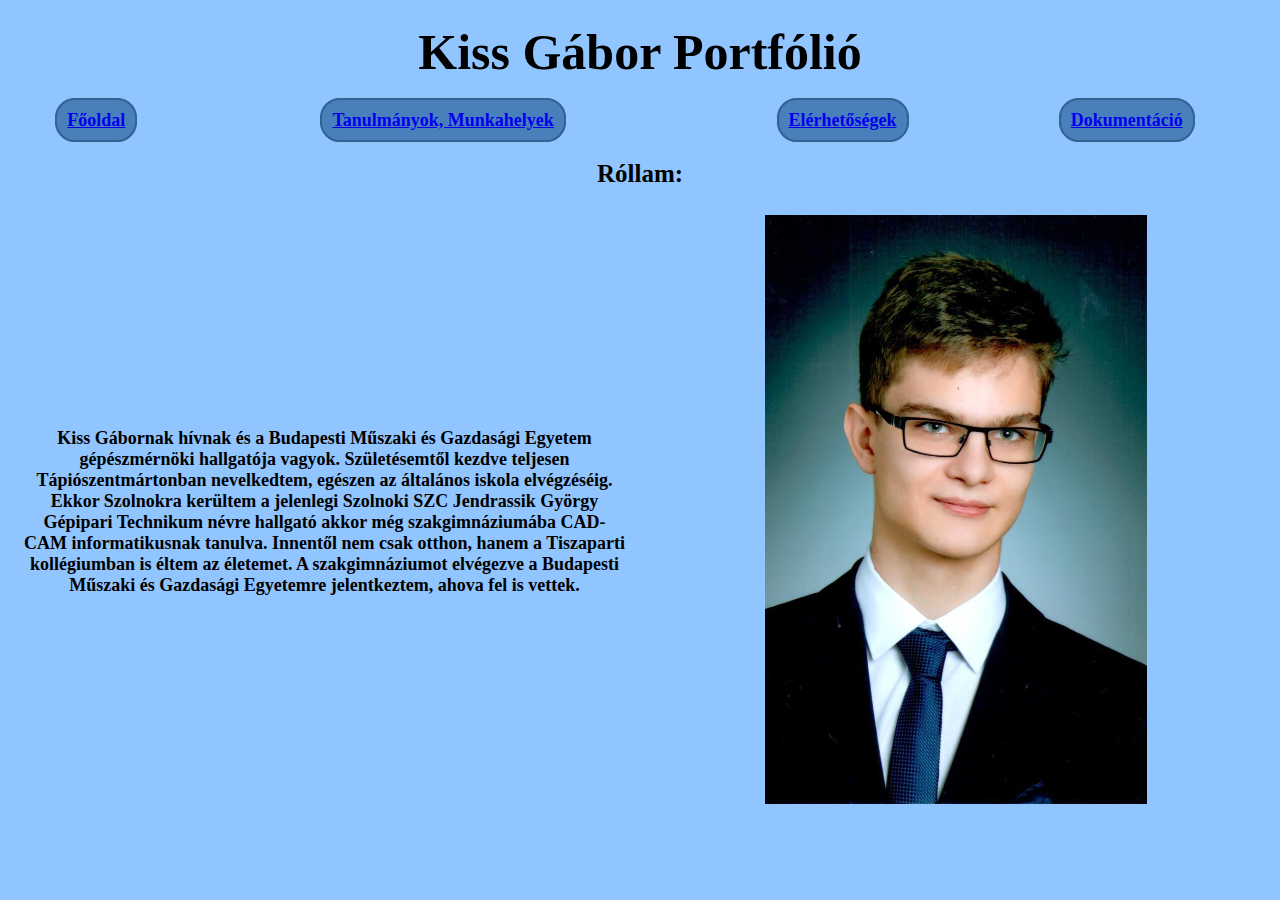
<file: index.html>
<!DOCTYPE html>
<html>
	<head>
	
		<title>Főoldal</title>
		
		<meta charset="utf-8">
		
		<link rel="stylesheet" href="css.css">
		
		<meta name="viewport" content="width=device-width, initial-scale=1.0">
		
	</head>

	<body>
	
		<header>
		
			<table>
		
				<tr>
					
					<th class="cím">Kiss Gábor Portfólió</th>
				
				</tr>
		
			</table>
			
		</header>
		
		<main>
		
			<table>
			
				<tr>
				
					<th><a href="index.html" class="gomb">Főoldal</a></th>
			
					<th><a href="Tanulmányok.html" class="gomb">Tanulmányok, Munkahelyek</a></th>
			
					<th><a href="Elérhetőségek.html" class="gomb">Elérhetőségek</a></th>
			
					<th><a href="Dokumentáció.html" class="gomb">Dokumentáció</a></th>
				
				</tr>
				
			</table>
		
		</main>

		<footer>
		
			<table>

				<tr>

					<th colspan="2" class="cím2">Róllam:</th>

				</tr>

				<tr>

					<th class="sor"><div class="">Kiss Gábornak hívnak és a Budapesti Műszaki és Gazdasági Egyetem gépészmérnöki hallgatója vagyok. Születésemtől kezdve teljesen Tápiószentmártonban nevelkedtem, egészen az általános iskola elvégzéséig. Ekkor Szolnokra kerültem a jelenlegi Szolnoki SZC Jendrassik György Gépipari Technikum névre hallgató akkor még szakgimnáziumába CAD-CAM informatikusnak tanulva. Innentől nem csak otthon, hanem a Tiszaparti kollégiumban is éltem az életemet. A szakgimnáziumot elvégezve a Budapesti Műszaki és Gazdasági Egyetemre jelentkeztem, ahova fel is vettek.</div></th>

					<th class="sor"><img src="onarckep.jpg" alt="Önarckép" class="kep" width="382" height="588"></th>

				</tr>

			</table>
		
		</footer>
	<body>
	
</html>
</file>
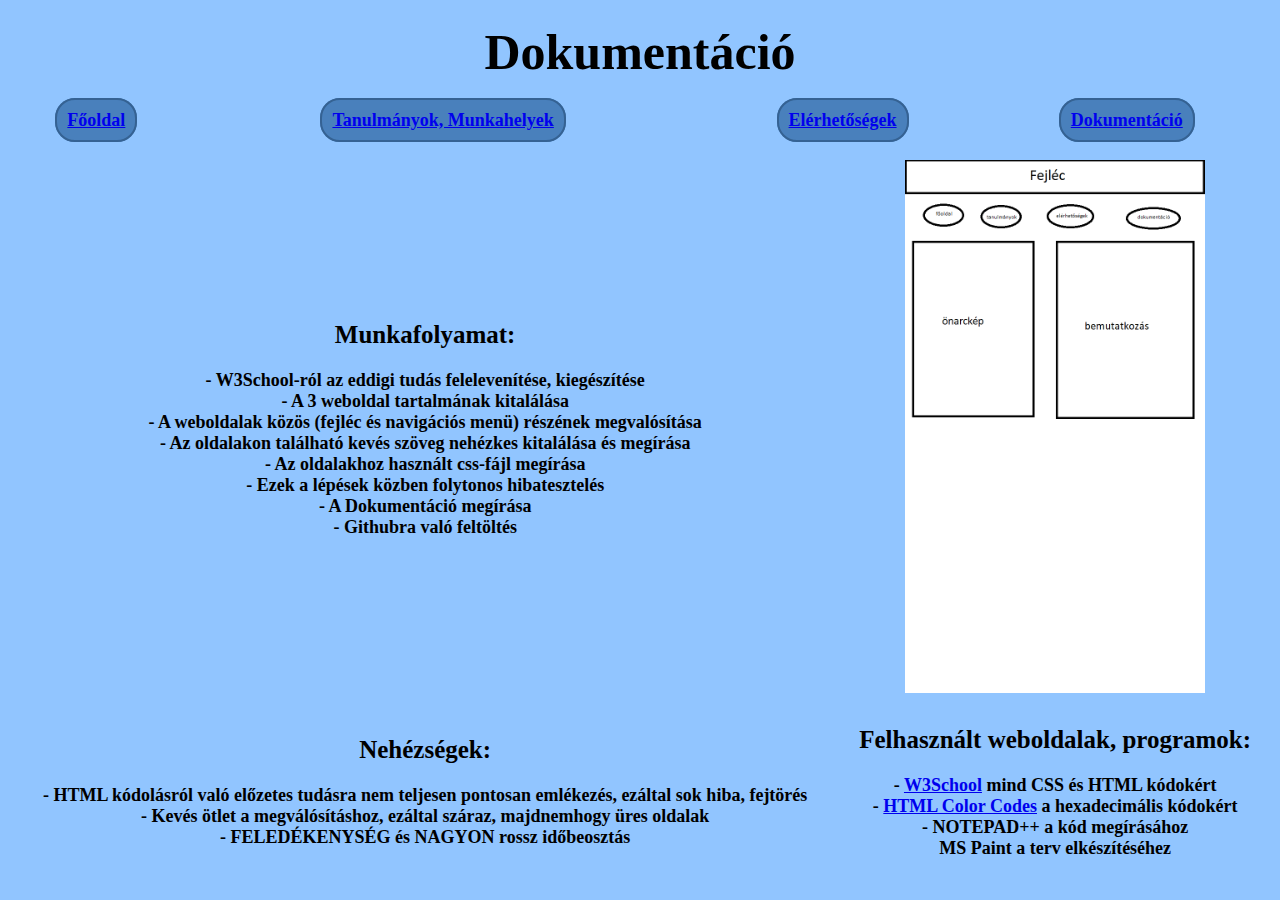
<file: Dokumentáció.html>
<!DOCTYPE html>
<html>
	<head>
		<title>Dokumentáció</title>
		
		<meta charset="utf-8">
		
		<link rel="stylesheet" href="css.css">
		
		<meta name="viewport" content="width=device-width, initial-scale=1.0">
	</head>
	
	<body>
	
			<header>
		
			<table>
		
				<tr>
					
					<th class="cím">Dokumentáció</th>
				
				</tr>
		
			</table>
			
		</header>
		
		<main>
		
			<table>
			
				<tr>
				
					<th><a href="index.html" class="gomb">Főoldal</a></th>
			
					<th><a href="Tanulmányok.html" class="gomb">Tanulmányok, Munkahelyek</a></th>
			
					<th><a href="Elérhetőségek.html" class="gomb">Elérhetőségek</a></th>
			
					<th><a href="Dokumentáció.html" class="gomb">Dokumentáció</a></th>
				
				</tr>
				
			</table>
		
		</main>
		
		<footer>
			
			<table>
				
				<tr>
				
					<th><span class="cím2">Munkafolyamat:</span><br><br>- W3School-ról az eddigi tudás felelevenítése, kiegészítése<br>- A 3 weboldal tartalmának kitalálása<br>- A weboldalak közös (fejléc és navigációs menü) részének megvalósítása<br>- Az oldalakon található kevés szöveg nehézkes kitalálása és megírása<br>- Az oldalakhoz használt css-fájl megírása<br>- Ezek a lépések közben folytonos hibatesztelés<br>- A Dokumentáció megírása<br>- Githubra való feltöltés</th>
					
					<th><img src="terv.png" alt="Terv" class="kep" width="300"></th>
				
				</tr>
				
				<tr>
					
					<th><span class="cím2">Nehézségek:</span><br><br>- HTML kódolásról való előzetes tudásra nem teljesen pontosan emlékezés, ezáltal sok hiba, fejtörés<br>- Kevés ötlet  a megválósításhoz, ezáltal száraz, majdnemhogy üres oldalak<br>- FELEDÉKENYSÉG és NAGYON rossz időbeosztás</th>
					
					<th><span class="cím2">Felhasznált weboldalak, programok:</span><br><br>- <a href="https://www.w3schools.com/default.asp">W3School</a> mind CSS és HTML kódokért<br>- <a href="https://htmlcolorcodes.com">HTML Color Codes</a> a hexadecimális kódokért<br>- NOTEPAD++ a kód megírásához<br>MS Paint a terv elkészítéséhez<th>

				</tr>
				
			</table>
			
		</footer>
		
	<body>
</html>
</file>
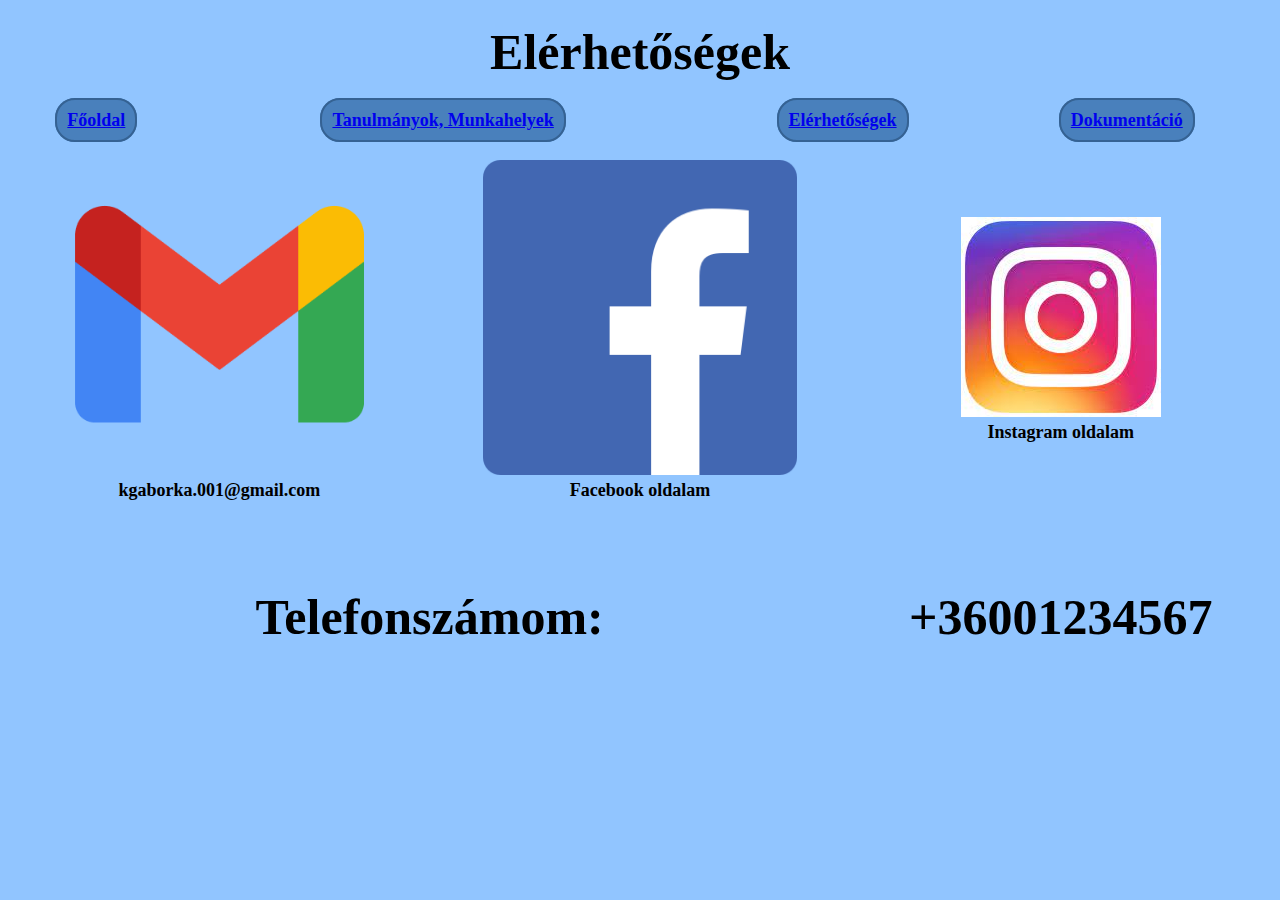
<file: Elérhetőségek.html>
<!DOCTYPE html>
<html>
	<head>
		<title>Elérhetőségek</title>
		
		<meta charset="utf-8">
		
		<link rel="stylesheet" href="css.css">
		
		<meta name="viewport" content="width=device-width, initial-scale=1.0">
	</head>
	
	<body>
	
		<header>
		
			<table>
		
				<tr>
					
					<th class="cím">Elérhetőségek</th>
				
				</tr>
		
			</table>
			
		</header>
		
		<main>
		
			<table>
			
				<tr>
				
					<th><a href="index.html" class="gomb">Főoldal</a></th>
			
					<th><a href="Tanulmányok.html" class="gomb">Tanulmányok, Munkahelyek</a></th>
			
					<th><a href="Elérhetőségek.html" class="gomb">Elérhetőségek</a></th>
			
					<th><a href="Dokumentáció.html" class="gomb">Dokumentáció</a></th>
				
				</tr>
				
			</table>
		
		</main>
		
		<footer>
		
			<table>
				<tr>
					<th class= "sor3"><img src="gmail_logo.png" alt="Gmail" class="kep"><br>kgaborka.001@gmail.com</th>
					<th class= "sor3"><a href=https://www.facebook.com/gabor.kiss.37266136><img src="fb_icon.png" alt="Facebook" class="kep"></a><br>Facebook oldalam</th>
					<th class= "sor3"><a href=https://www.instagram.com/mr_lil_g/><img src="insta_logo.jpg" alt="Instagram" class="kep"></a><br>Instagram oldalam</th>				
				<tr>

				<tr>
					<th colspan="2" class="nagyszoveg"><br>Telefonszámom:</th>
					<th class="nagyszoveg"><br>+36001234567</th>
				</tr>
			</table>
		
		</footer>

	<body>
</html>
</file>
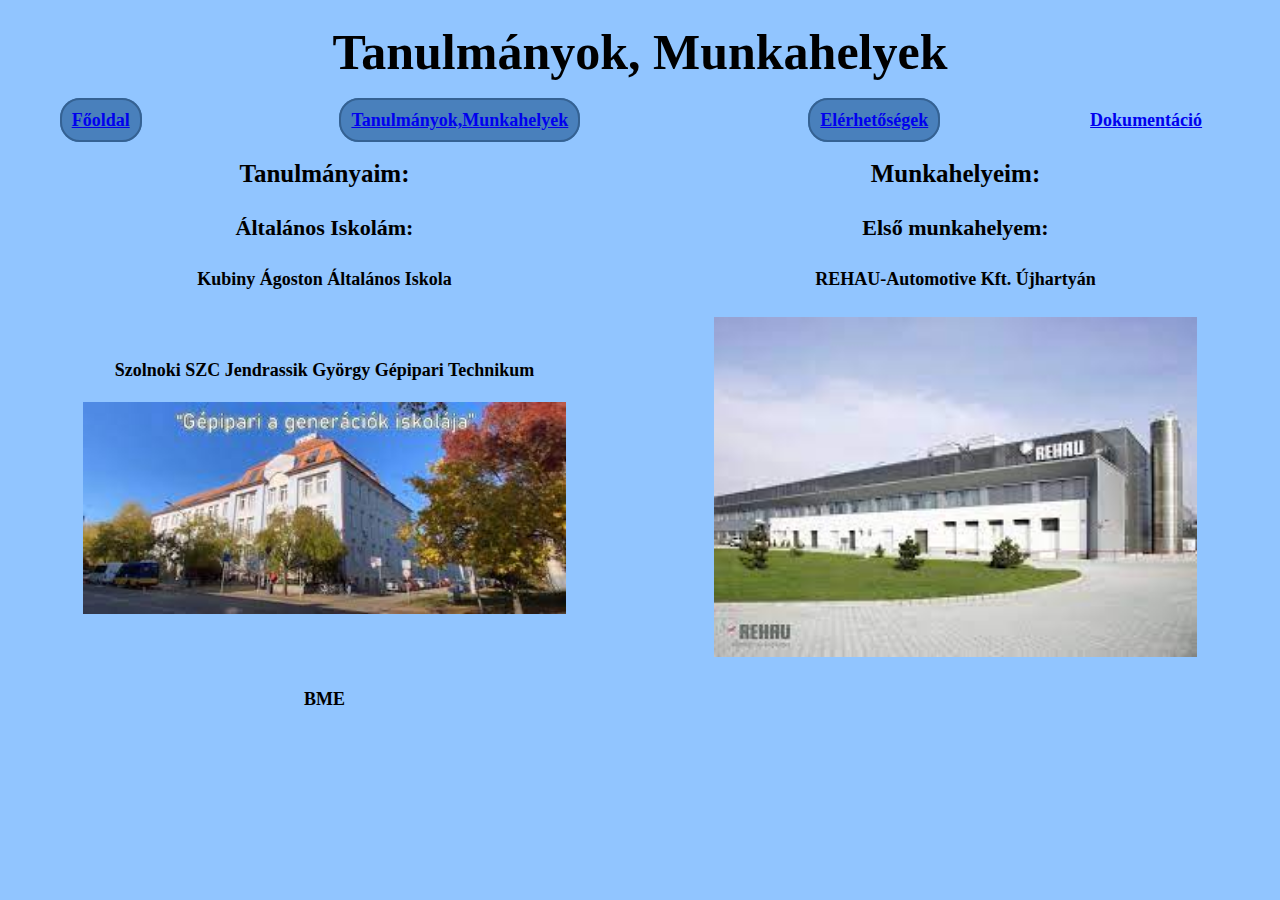
<file: Tanulmányok.html>
<!DOCTYPE html>
<html>
	<head>
		<title>Tanulmányok</title>
		
		<meta charset="utf-8">
		
		<link rel="stylesheet" href="css.css">
		
		<meta name="viewport" content="width=device-width, initial-scale=1.0">
	</head>
	
	<body>
		
		<header>
		
			<table>
		
				<tr>
					
					<th class="cím">Tanulmányok, Munkahelyek</th>
				
				</tr>
		
			</table>
			
		</header>
		
		<main>
		
			<table>
			
				<tr>
				
					<th><a href="index.html" class="gomb">Főoldal</a></th>
			
					<th><a href="Tanulmányok.html" class="gomb">Tanulmányok,Munkahelyek</a></th>
			
					<th><a href="Elérhetőségek.html" class="gomb">Elérhetőségek</a></th>
			
					<th><a href="Dokumentáció.html" class="dokumentacio">Dokumentáció</a></th>
				
				</tr>
				
			</table>
		
		</main>
		
		<footer>
			
			<table>
				
				<tr>
					
					<th class="cím2">Tanulmányaim:</th>
					
					<th class="cím2">Munkahelyeim:</th>
					
				</tr>
				
				<tr>
				
					<th class="cím3">Általános Iskolám:</th>
					
					<th class="cím3">Első munkahelyem:</th>
				
				</tr>
				
				<tr>
					
					<th>Kubiny Ágoston Általános Iskola</th>
					
					<th>REHAU-Automotive Kft. Újhartyán</th>

				</tr>
				
				<tr>
					
					<th>Szolnoki SZC Jendrassik György Gépipari Technikum<br><br><img src="jendrassik.jpg" alt="Szolnoki SZC Jendrassik György Gépipari Technikum" class="kep" width="600"></th>
					
					<th><img src="rehau.jpg" alt="Rehau" class="kep" width="600" height="423"></th>

				</tr>
				
				<tr>
					
					<th>BME</th>
					
					<th></th>

				</tr>				
				
				
			</table>
			
		</footer>

	<body>
</html>
</file>
<file: css.css>
body {
font-size: 18px;

background-color:#91C5FF;

}

table{
	width:100%;
}

th, td{
	padding:1%;
}

.cím{
	font-size:50px;
}
.cím2{
	font-size:25px;
}
.cím3{
	font-size:22px;
}
.gomb{
	border:2px solid #356293;
	background-color:#4980BC;
	border-radius:20px;
	padding:10px;
}
.gomb:hover{
	cursor:pointer;
	background-color:#02A7FF;
}
.kep{
	max-width:80%;
	height:auto;
}
.sor{
	width:50%;
}
.sor3{
	width:30%
}
.nagyszoveg{
	font-size:50px;
}
</file>
